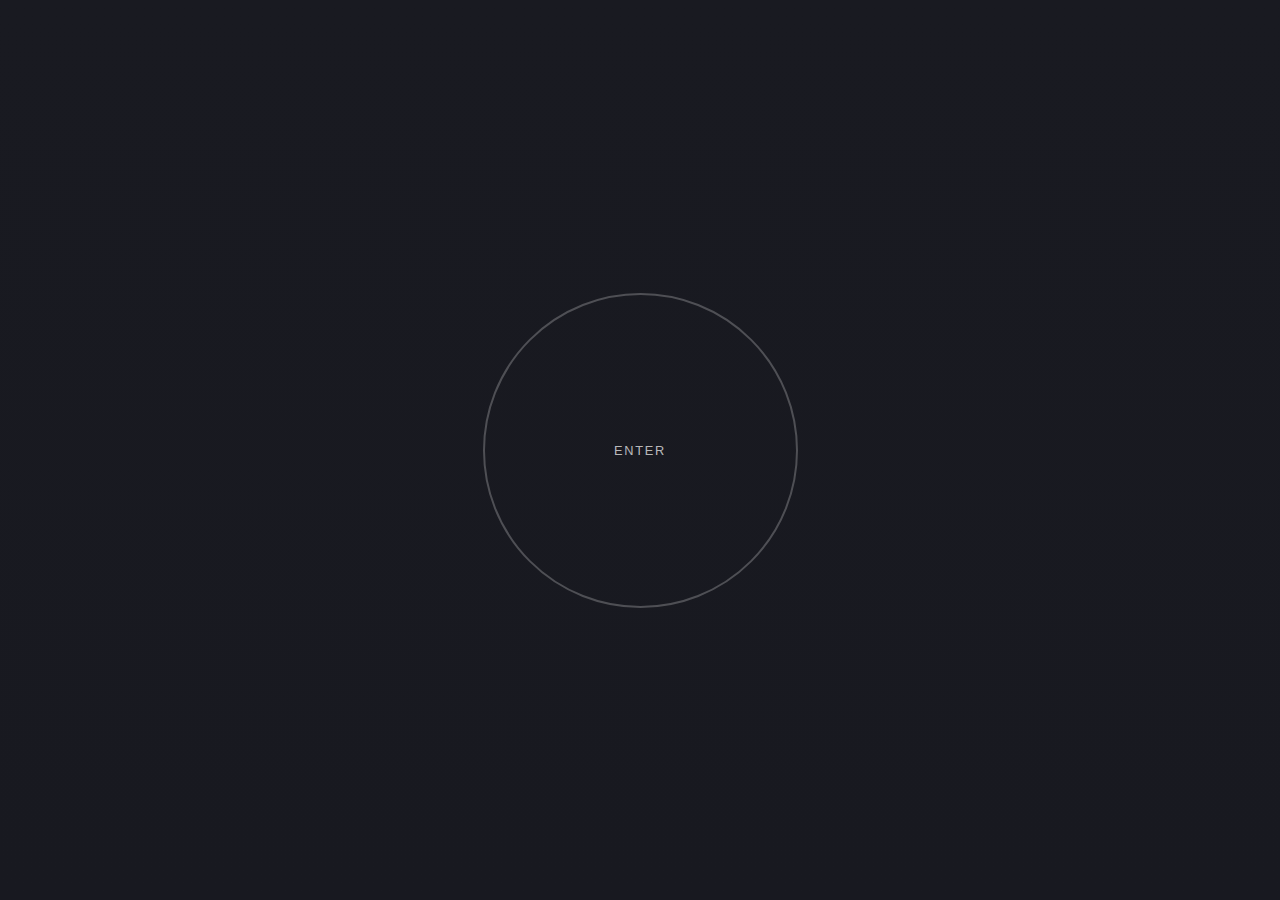
<file: index.html>
<!DOCTYPE html>
<html lang="en">
<head>
    <meta charset="UTF-8">
    <meta name="viewport" content="width=device-width, initial-scale=1.0">
    <link rel="stylesheet" href="./styles/halfway-borders.css">
    <title>Developer Portal</title>
</head>
<body>
    <a href="./enter.html" style="text-decoration: none; color: inherit;">
    <div class="border-top-round-animated" style="pointer-events: none;"></div>
    </a>
</body>

</html>
</file>
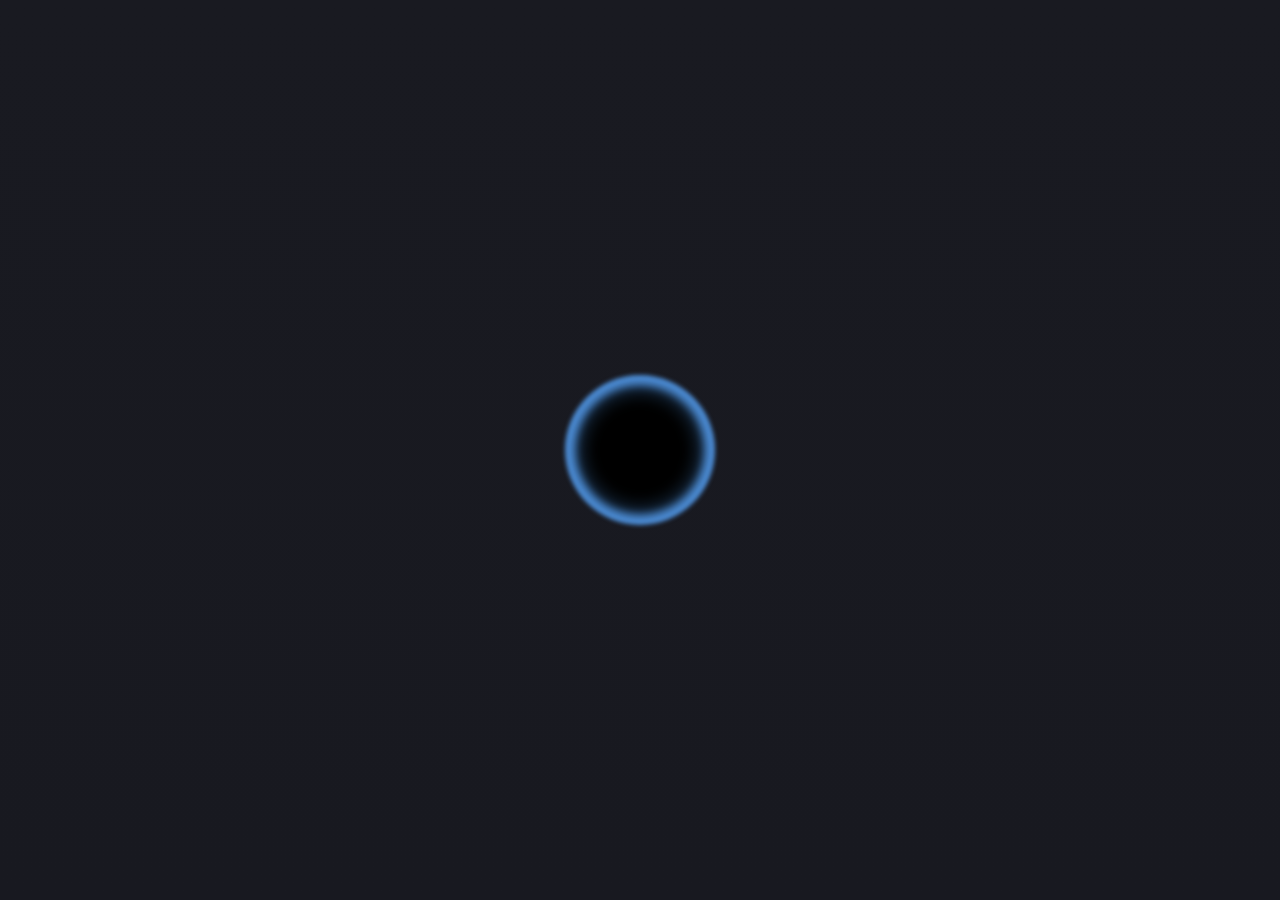
<file: enter.html>
<!DOCTYPE html>
<html lang="en">
<head>
    <meta charset="UTF-8">
    <meta name="viewport" content="width=device-width, initial-scale=1.0">
    <link rel="stylesheet" href="./styles/styles.css">
    <title>Developer Portal</title>
</head>
<body>
    <div class="container">
        <div class="gradient-bg"></div>
        <div class="noise-texture"></div>

        <div class="echo-container">
            <div class="blue-sphere"></div>
            <div class="black-sphere"></div>
        </div>
        
    </div>

    <div class="centeredTitle">
        <h2>INITIATION</h2>
    </div>
    <div class="hero-container">
        <div class="environment"></div>
        <h2 class="hero glitch layers" data-text="COMING SOON"><span>COMING SOON</span></h2>
    </div>

    <div class="footer-text">
        <h5 class="progress"></h5>
        <h5 class="progress-date"></h5>
    </div>

    <script type="module" src="./js/main.js"></script>
</body>

</html>
</file>
<file: styles/halfway-borders.css>
* {
  box-sizing: border-box;
  margin: 0;
  padding: 0;
 
}
a {
  color: inherit;
  text-decoration: inherit;
}

body {
  align-items: center;
  background: linear-gradient(180deg, #191a21 0%, #181920 100%);;
  color: rgba(255, 255, 255, 0.7);
  display: flex;
  font-family: 'Lato', sans-serif;
  font-size: 0.8rem;
  font-weight: 300;
  height: 100vh;
  justify-content: center;
  letter-spacing: .135em;
  width: 100vw;
}

div {
  align-items: center;
  aspect-ratio: 1/1;
  background-color: rgb(0, 0, 0);
  display: flex;
  justify-content: center;
  width: 35vh;
  cursor: pointer;
}

div:hover {
  animation: textanimation 0.3s ease-in-out
}

@keyframes textanimation {
  0% {
    font-size: 0.8rem;
  }
  50% {
    font-size: 0.5rem;
  }
  100% {
    font-size: 0.8rem;
  }
}

div:after {
  content: "ENTER";
}

.border-top {
  border-top: 2px solid rgba(255, 255, 255, 0.7);
}

.border-top-round {
  border-radius: 50%;
  border-top: 2px solid rgba(255, 255, 255, 0.7);
}

@keyframes border-anim {
  0% {
    border-top: 3px solid transparent;
  }
  50% {
    border-top: 8px solid rgba(255, 255, 255, 0.7);
  }
  100% {
    border-top: 3px solid transparent;
    transform: rotate(1250deg);
  }
}

.border-top-round-animated {
  background-color: transparent;
  border: 2px solid rgba(255, 255, 255, .235);
  border-radius: 50%;
  position: relative;
}

.border-top-round-animated:before {
  animation: border-anim 5s linear infinite forwards;
  border-radius: 50%;
  content: '';
  filter: blur(1px);
  inset: -2px;
  position: absolute;
  z-index: -1;
}

.border-top-round-animated:after {
  border-radius: 50%;
}
</file>
<file: styles/styles.css>
/* RESET */

:root {
    /* 1. Use a more-intuitive box-sizing model */
    box-sizing: border-box;
    /* 2. Remove default margin */
    margin: 0;
    /* 3. Add accessible line-height */
    line-height: 1.5;
    /* 4. Improve text rendering */
    -webkit-font-smoothing: antialiased;
}

*,
*::before,
*::after {
    box-sizing: inherit;
}

img,
picture,
video,
canvas,
svg {
    /* 5. Improve media defaults */
    display: block;
    max-width: 100%;
}

input,
button,
textarea,
select {
    /* 6. Inherit fonts for form controls */
    font: inherit;
}

p,
h1,
h2,
h3,
h4,
h5,
h6 {
    /* 7. Avoid text overflows */
    overflow-wrap: break-word;
}

p {
    /* 8. Improve line wrapping */
    text-wrap: pretty;
}

h1,
h2,
h3,
h4,
h5,
h6 {
    text-wrap: balance;
}

h1,
h2,
h3,
h4,
h5,
h6,
ul,
li,
body {
    margin: 0;
    padding: 0;
}

#root,
#__next {
    /* 9. Create a root stacking context */
    isolation: isolate;
}

/* =============================== */

@font-face {
    font-family: compacta;
    src: url("../assets/fonts/Compacta.otf");
}

@font-face {
    font-family: MSPT;
    src: url("../assets/fonts/ManuScriptProtoType.ttf");
}

html, body {
    overflow: hidden;
    height: 100%;
    touch-action: none;
    -ms-overflow-style: none;  /* Hide scrollbar in IE and Edge */
    scrollbar-width: none;      /* Hide scrollbar in Firefox */
}

body {
    background: linear-gradient(180deg, #191a21 0%, #181920 100%);
    position: fixed;
    width: 100%;
    height: 100%;
}

.noise-texture {
    display: none;
    position: absolute;
    height: 200%;
    width: 200%;
    top: -50%;
    left: -50%;
    background: transparent url('../assets/vfx/textures/noise-transparent.png') repeat 0 0;
    opacity: .3;
    background-repeat: repeat;
    z-index: -1;
}

.noise-texture {
    animation: bg-animation 0.2s infinite;
}

@keyframes bg-animation {
    0% { transform: translate(0,0) }
    10% { transform: translate(-5%,-5%) }
    20% { transform: translate(-10%,5%) }
    30% { transform: translate(5%,-10%) }
    40% { transform: translate(-5%,15%) }
    50% { transform: translate(-10%,5%) }
    60% { transform: translate(15%,0) }
    70% { transform: translate(0,10%) }
    80% { transform: translate(-15%,0) }
    90% { transform: translate(10%,5%) }
    100% { transform: translate(5%,0) }
}

.gradient-bg {
    position: absolute;
    top: 0;
    left: 0;
    height: 100%;
    width: 100%;
    background: linear-gradient(180deg, #191a21 0%, #181920 100%);
    z-index: -2;
}

.echo-container {
    position: absolute;
    width: 100vw;
    height: 100vh;
    display: flex;
    justify-content: center;
    align-items: center;
}

.black-sphere, .blue-sphere {
    position: absolute;
    border-radius: 50%;
    transition: transform 0.05s ease-out;
}

/* Black Echo Orb */
.black-sphere {
    width: 130px;
    height: 130px;
    background: radial-gradient(circle, rgba(0,0,0,1) 0%, rgba(0,0,0,1) 50%, rgba(0,0,0,0.8) 70%, rgba(0,0,0,0.8) 80%, rgba(0,0,0,0.5) 100%);
    filter: blur(5px);
    transition: ease-out 0.4s;
}

/* Blue Echo Orb */
.blue-sphere {
    width: 150px;
    height: 150px;
    background: radial-gradient(circle, rgba(88,167,255,1) 0%, rgba(88,167,255,1) 50%, rgba(88,167,255,0.8) 70%, rgba(88,167,255,0.8) 80%, rgba(88,167,255,0.1) 100%);
    transition: filter 0.2s ease-in-out, opacity 0.2s ease-in-out;
    filter: blur(2px);
  transition: ease-out 0.4s;
}

/* Centered Title */
.centeredTitle {
    font-family: compacta;
    color: #fff;
    font-size: 2rem; 
    position: absolute;
    top: 3%;
    left: 50%;
    transform: translateX(-50%);
    opacity: 0;
    cursor: default;
}

/* GLITCH */
.hero-container {
    opacity: 0;
    display: flex;
    position: absolute;
    justify-content: center;
    align-items: center;
    width: 100vw;
    height: 100vh;
    cursor: default;
}
.hero {
    font-size: clamp(40px, 10vw, 100px);
    font-family: compacta;
    line-height: 1;
    display: inline-block;
    color: #ffffffaf;
    z-index: 2;
    letter-spacing: 10px;
  
    /* Bright things in dark environments usually cast that light, giving off a glow */
    /* filter: drop-shadow(0 1px 3px); */
  }
  
.layers {
    position: relative;
}

.layers::before,
.layers::after {
    content: attr(data-text);
    position: absolute;
    width: 110%;
    z-index: -1;
}

.layers::before {
    top: 10px;
    left: 15px;
    color: #e0287d;
}

.layers::after {
    top: 5px;
    left: -10px;
    color: #1bc7fb;
}

.single-path {
    clip-path: polygon(
        0% 12%,
        53% 12%,
        53% 26%,
        25% 26%,
        25% 86%,
        31% 86%,
        31% 0%,
        53% 0%,
        53% 84%,
        92% 84%,
        92% 82%,
        70% 82%,
        70% 29%,
        78% 29%,
        78% 65%,
        69% 65%,
        69% 66%,
        77% 66%,
        77% 45%,
        85% 45%,
        85% 26%,
        97% 26%,
        97% 28%,
        84% 28%,
        84% 34%,
        54% 34%,
        54% 89%,
        30% 89%,
        30% 58%,
        83% 58%,
        83% 5%,
        68% 5%,
        68% 36%,
        62% 36%,
        62% 1%,
        12% 1%,
        12% 34%,
        60% 34%,
        60% 57%,
        98% 57%,
        98% 83%,
        1% 83%,
        1% 53%,
        91% 53%,
        91% 84%,
        8% 84%,
        8% 83%,
        4% 83%
    );
}

.paths {
    animation: paths 5s step-end infinite;
}

@keyframes paths {
0% {
    clip-path: polygon(
    0% 43%,
    83% 43%,
    83% 22%,
    23% 22%,
    23% 24%,
    91% 24%,
    91% 26%,
    18% 26%,
    18% 83%,
    29% 83%,
    29% 17%,
    41% 17%,
    41% 39%,
    18% 39%,
    18% 82%,
    54% 82%,
    54% 88%,
    19% 88%,
    19% 4%,
    39% 4%,
    39% 14%,
    76% 14%,
    76% 52%,
    23% 52%,
    23% 35%,
    19% 35%,
    19% 8%,
    36% 8%,
    36% 31%,
    73% 31%,
    73% 16%,
    1% 16%,
    1% 56%,
    50% 56%,
    50% 8%
    );
}

5% {
    clip-path: polygon(
    0% 29%,
    44% 29%,
    44% 83%,
    94% 83%,
    94% 56%,
    11% 56%,
    11% 64%,
    94% 64%,
    94% 70%,
    88% 70%,
    88% 32%,
    18% 32%,
    18% 96%,
    10% 96%,
    10% 62%,
    9% 62%,
    9% 84%,
    68% 84%,
    68% 50%,
    52% 50%,
    52% 55%,
    35% 55%,
    35% 87%,
    25% 87%,
    25% 39%,
    15% 39%,
    15% 88%,
    52% 88%
    );
}

30% {
    clip-path: polygon(
    0% 53%,
    93% 53%,
    93% 62%,
    68% 62%,
    68% 37%,
    97% 37%,
    97% 89%,
    13% 89%,
    13% 45%,
    51% 45%,
    51% 88%,
    17% 88%,
    17% 54%,
    81% 54%,
    81% 75%,
    79% 75%,
    79% 76%,
    38% 76%,
    38% 28%,
    61% 28%,
    61% 12%,
    55% 12%,
    55% 62%,
    68% 62%,
    68% 51%,
    0% 51%,
    0% 92%,
    63% 92%,
    63% 4%,
    65% 4%
    );
}

45% {
    clip-path: polygon(
    0% 33%,
    2% 33%,
    2% 69%,
    58% 69%,
    58% 94%,
    55% 94%,
    55% 25%,
    33% 25%,
    33% 85%,
    16% 85%,
    16% 19%,
    5% 19%,
    5% 20%,
    79% 20%,
    79% 96%,
    93% 96%,
    93% 50%,
    5% 50%,
    5% 74%,
    55% 74%,
    55% 57%,
    96% 57%,
    96% 59%,
    87% 59%,
    87% 65%,
    82% 65%,
    82% 39%,
    63% 39%,
    63% 92%,
    4% 92%,
    4% 36%,
    24% 36%,
    24% 70%,
    1% 70%,
    1% 43%,
    15% 43%,
    15% 28%,
    23% 28%,
    23% 71%,
    90% 71%,
    90% 86%,
    97% 86%,
    97% 1%,
    60% 1%,
    60% 67%,
    71% 67%,
    71% 91%,
    17% 91%,
    17% 14%,
    39% 14%,
    39% 30%,
    58% 30%,
    58% 11%,
    52% 11%,
    52% 83%,
    68% 83%
    );
}

76% {
    clip-path: polygon(
    0% 26%,
    15% 26%,
    15% 73%,
    72% 73%,
    72% 70%,
    77% 70%,
    77% 75%,
    8% 75%,
    8% 42%,
    4% 42%,
    4% 61%,
    17% 61%,
    17% 12%,
    26% 12%,
    26% 63%,
    73% 63%,
    73% 43%,
    90% 43%,
    90% 67%,
    50% 67%,
    50% 41%,
    42% 41%,
    42% 46%,
    50% 46%,
    50% 84%,
    96% 84%,
    96% 78%,
    49% 78%,
    49% 25%,
    63% 25%,
    63% 14%
    );
}

90% {
    clip-path: polygon(
    0% 41%,
    13% 41%,
    13% 6%,
    87% 6%,
    87% 93%,
    10% 93%,
    10% 13%,
    89% 13%,
    89% 6%,
    3% 6%,
    3% 8%,
    16% 8%,
    16% 79%,
    0% 79%,
    0% 99%,
    92% 99%,
    92% 90%,
    5% 90%,
    5% 60%,
    0% 60%,
    0% 48%,
    89% 48%,
    89% 13%,
    80% 13%,
    80% 43%,
    95% 43%,
    95% 19%,
    80% 19%,
    80% 85%,
    38% 85%,
    38% 62%
    );
}

1%,
7%,
33%,
47%,
78%,
93% {
    clip-path: none;
}
}

.movement {
/* Normally this position would be absolute & on the layers, set to relative here so we can see it on the div */
position: relative;
animation: movement 8s step-end infinite;
}

@keyframes movement {
0% {
    top: 0px;
    left: -20px;
}

15% {
    top: 10px;
    left: 10px;
}

60% {
    top: 5px;
    left: -10px;
}

75% {
    top: -5px;
    left: 20px;
}

100% {
    top: 10px;
    left: 5px;
}
}

.opacity {
animation: opacity 5s step-end infinite;
}

@keyframes opacity {
0% {
    opacity: 0.1;
}

5% {
    opacity: 0.7;
}

30% {
    opacity: 0.4;
}

45% {
    opacity: 0.6;
}

76% {
    opacity: 0.4;
}

90% {
    opacity: 0.8;
}

1%,
7%,
33%,
47%,
78%,
93% {
    opacity: 0;
}
}
  
.font {
    animation: font 7s step-end infinite;
}
  
@keyframes font {
    0% {
        font-weight: 100;
        color: #000000;
        filter: blur(3px);
    }

    20% {
        font-weight: 500;
        color: #fff;
        filter: blur(0);
    }

    50% {
        font-weight: 300;
        color: #a5a5a5;
        filter: blur(2px);
    }

    60% {
        font-weight: 700;
        color: #fff;
        filter: blur(0);
    }   

    90% {
        font-weight: 500;
        color: #000000;
        filter: blur(6px);
    }
}
  
.glitch span {
    animation: paths 5s step-end infinite;
}

.glitch::before {
    animation: paths 5s step-end infinite, opacity 5s step-end infinite,
    font 8s step-end infinite, movement 10s step-end infinite;
}

.glitch::after {
    animation: paths 5s step-end infinite, opacity 5s step-end infinite,
    font 7s step-end infinite, movement 8s step-end infinite;
}



/* Footer need to be at the footer :) */
.footer-text {
    position: absolute;
    bottom: 1%;
    left: 0;
    right: 0;
    text-align: center;
    color: #fff;
    font-size: 1.2rem;
    font-family: MSPT;
    cursor: default;
}
</file>
